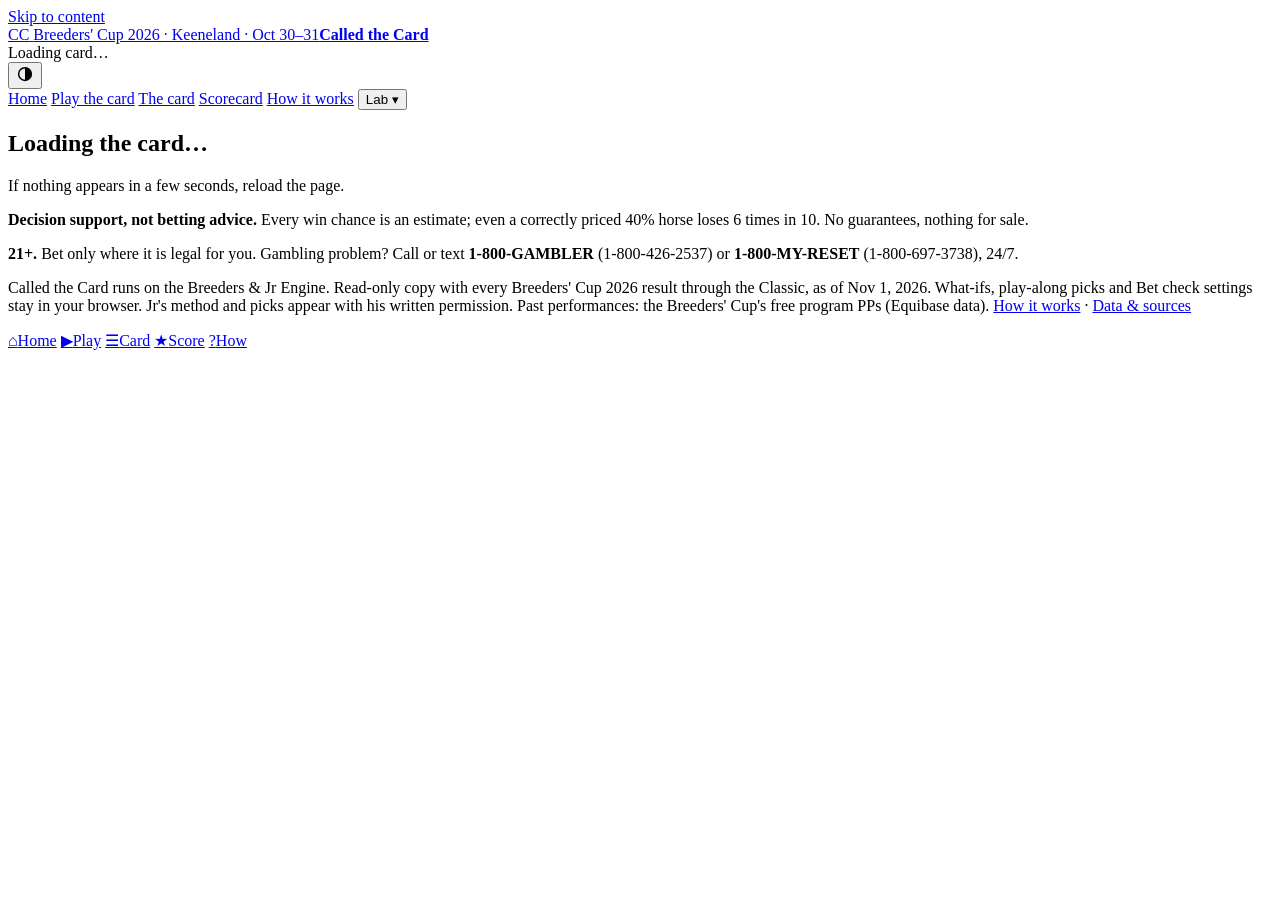
<file: src/shell.html>
<!doctype html><html lang="en"><head><meta charset="utf-8">
<title>Called the Card · Who called the Breeders' Cup?</title>
<meta name="viewport" content="width=device-width,initial-scale=1,viewport-fit=cover">
<meta name="robots" content="noindex, nofollow">
<meta name="description" content="An AI model, the published experts and the betting market picked all 14 races of the 2026 Breeders' Cup, and Jr's handwritten sheet played Friday's five. See who called it, misses included, then try to beat them.">
<meta name="theme-color" content="#0f1512">
<meta property="og:type" content="website">
<meta property="og:site_name" content="Called the Card">
<meta property="og:title" content="Who called the Breeders' Cup?">
<meta property="og:description" content="An AI, the experts and the market picked all 14 races; a human handicapper played Friday's five. Here's the honest scorecard. Can you beat them?">
<meta property="og:url" content="https://corycates8298.github.io/breeders-jr-engine/">
<meta property="og:image" content="https://corycates8298.github.io/breeders-jr-engine/og.png">
<meta property="og:image:width" content="1200"><meta property="og:image:height" content="630">
<meta property="og:image:alt" content="Called the Card: final standings for the 2026 Breeders' Cup">
<meta name="twitter:card" content="summary_large_image">
<link rel="icon" href="data:image/svg+xml,%3Csvg xmlns=%22http://www.w3.org/2000/svg%22 viewBox=%220 0 32 32%22%3E%3Crect width=%2232%22 height=%2232%22 rx=%226%22 fill=%22%231c5a40%22/%3E%3Ctext x=%2216%22 y=%2222%22 font-size=%2216%22 text-anchor=%22middle%22 fill=%22white%22 font-family=%22Arial%22 font-weight=%22700%22%3ECC%3C/text%3E%3C/svg%3E">
<script>try{var t=localStorage.getItem('bje-theme');if(t==='dark'||t==='light')document.documentElement.setAttribute('data-theme',t)}catch(e){}</script>
<link rel="preconnect" href="https://fonts.googleapis.com">
<link rel="stylesheet" href="https://fonts.googleapis.com/css2?family=Barlow+Condensed:wght@500;600;700&family=IBM+Plex+Sans:wght@400;500;600&family=IBM+Plex+Mono:wght@400;500&display=swap">
<style>[hidden]:not([hidden=until-found i]){display:none!important}img{max-width:100%}</style>
<style>/*@@style.css@@*/</style>
</head><body>
<a class="skip" href="#app">Skip to content</a>
<div class="wrap">
<header class="top">
  <a class="brand" href="#home">
    <span class="mark" aria-hidden="true">CC</span>
    <span><span class="eyebrow" id="eyebrow">Breeders' Cup 2026 · Keeneland · Oct 30–31</span><b class="bname">Called the Card</b></span>
  </a>
  <div class="hdr-r">
    <div class="meta" id="hdrmeta"><span>Loading card…</span></div>
    <button class="iconbtn" data-act="theme" aria-label="Switch light or dark theme" title="Light or dark"><svg viewBox="0 0 24 24" width="18" height="18" aria-hidden="true"><circle cx="12" cy="12" r="8.5" fill="none" stroke="currentColor" stroke-width="2"/><path d="M12 3.5a8.5 8.5 0 0 1 0 17z" fill="currentColor"/></svg></button>
  </div>
</header>
<nav class="tabs" id="tabs" aria-label="Main">
  <a href="#home" data-v="home" class="prim">Home</a>
  <a href="#play" data-v="play" class="prim">Play the card</a>
  <a href="#dashboard" data-v="dashboard" class="prim">The card</a>
  <a href="#results" data-v="results" class="prim">Scorecard</a>
  <a href="#how" data-v="how" class="prim">How it works</a>
  <button class="labbtn" id="labbtn" data-act="lab" aria-controls="lab" aria-expanded="false">Lab <span aria-hidden="true">▾</span></button>
</nav>
<nav class="lab" id="lab" aria-label="Lab: the full engine" hidden>
  <a href="#forecast" data-v="forecast">Forecast</a>
  <a href="#races" data-v="races">Race list</a>
  <a href="#horses" data-v="horses">All horses</a>
  <a href="#factors" data-v="factors">40 factors</a>
  <a href="#jr" data-v="jr">Jr's method</a>
  <a href="#situations" data-v="situations">Situations</a>
  <a href="#connections" data-v="connections">Connections</a>
  <a href="#model" data-v="model">Model</a>
  <a href="#data" data-v="data">Data &amp; sources</a>
  <a href="#cards" data-v="cards" data-editor hidden>Load a card</a>
</nav>
<main id="app" tabindex="-1">
  <div class="empty" id="boot">
    <h2>Loading the card…</h2>
    <p style="margin:8px auto">If nothing appears in a few seconds, reload the page.</p>
  </div>
</main>
<footer class="foot">
  <p><b>Decision support, not betting advice.</b> Every win chance is an estimate; even a correctly priced 40% horse loses 6 times in 10. No guarantees, nothing for sale.</p>
  <p><b>21+.</b> Bet only where it is legal for you. Gambling problem? Call or text <b>1-800-GAMBLER</b> (1-800-426-2537) or <b>1-800-MY-RESET</b> (1-800-697-3738), 24/7.</p>
  <p class="muted">Called the Card runs on the Breeders &amp; Jr Engine. Read-only copy with every Breeders' Cup 2026 result through the Classic, as of Nov 1, 2026. What-ifs, play-along picks and Bet check settings stay in your browser. Jr's method and picks appear with his written permission. Past performances: the Breeders' Cup's free program PPs (Equibase data). <a href="#how">How it works</a> · <a href="#data">Data &amp; sources</a></p>
</footer>
</div>
<nav class="bnav" id="bnav" aria-label="Quick">
  <a href="#home" data-v="home"><span aria-hidden="true">⌂</span>Home</a>
  <a href="#play" data-v="play"><span aria-hidden="true">▶</span>Play</a>
  <a href="#dashboard" data-v="dashboard"><span aria-hidden="true">☰</span>Card</a>
  <a href="#results" data-v="results"><span aria-hidden="true">★</span>Score</a>
  <a href="#how" data-v="how"><span aria-hidden="true">?</span>How</a>
</nav>
<div id="tip" role="tooltip"></div>
<div class="toast" id="toast" role="status" aria-live="polite"></div>
<script>/*@@data.js@@*/</script>
<script>/*@@verify.js@@*/</script>
<script>window.__RECORD_SHA__='@@RECORD_SHA@@';</script>
<script>/*@@shim.js@@*/</script>
<script>/*@@engine.js@@*/</script>
<script>/*@@app.js@@*/</script>
</body></html>
</file>
